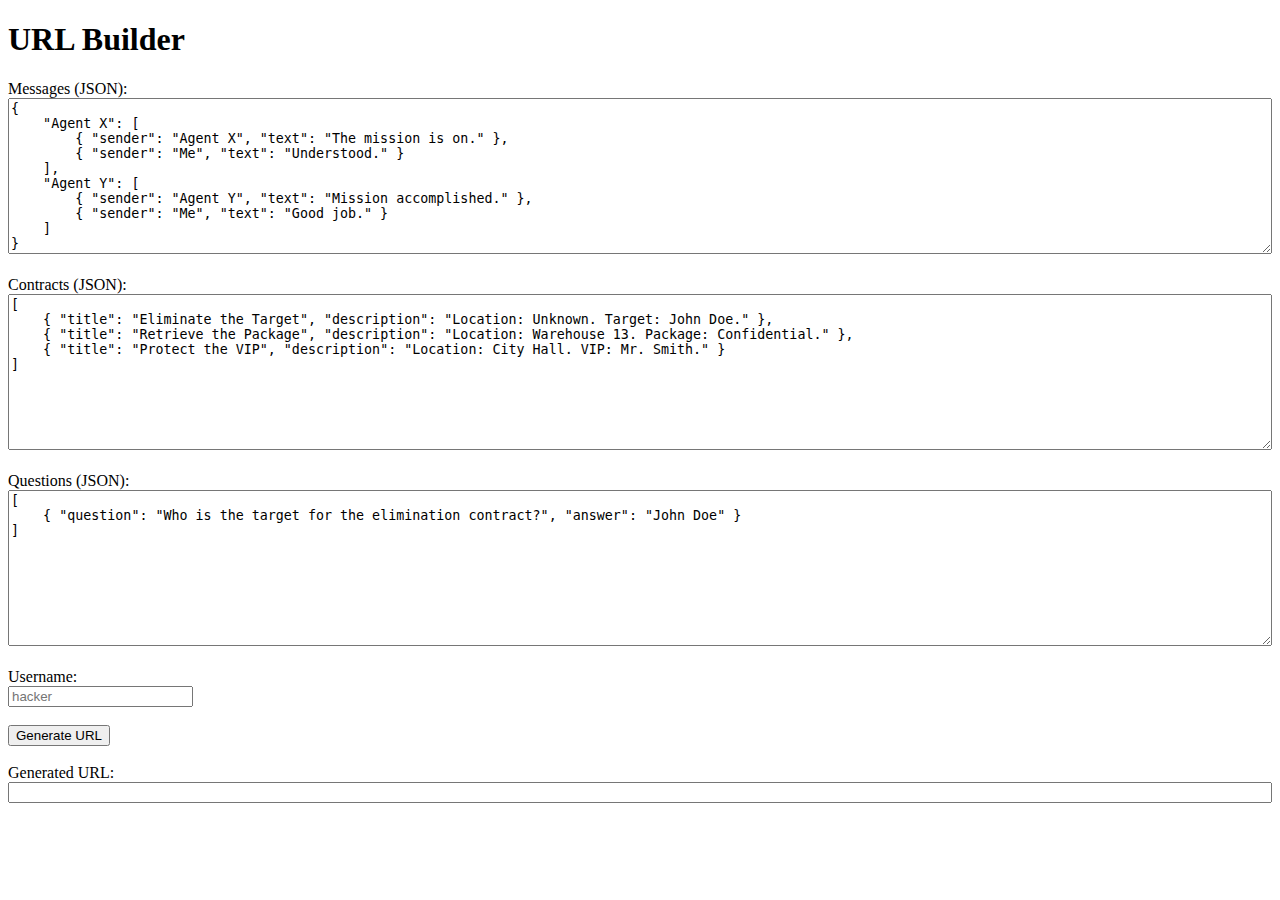
<file: form.html>
<!DOCTYPE html>
<html lang="en">
<head>
    <meta charset="UTF-8">
    <meta name="viewport" content="width=device-width, initial-scale=1.0">
    <title>URL Builder</title>
    <style>
        textarea {
            width: 100%;
            box-sizing: border-box;
        }
        input#generatedURL {
            width: 100%;
            box-sizing: border-box;
        }
    </style>
</head>
<body>
    <h1>URL Builder</h1>
    <form id="urlBuilderForm">
        <label for="messages">Messages (JSON):</label><br>
        <textarea id="messages" rows="10">{
    "Agent X": [
        { "sender": "Agent X", "text": "The mission is on." },
        { "sender": "Me", "text": "Understood." }
    ],
    "Agent Y": [
        { "sender": "Agent Y", "text": "Mission accomplished." },
        { "sender": "Me", "text": "Good job." }
    ]
}</textarea><br><br>

        <label for="contracts">Contracts (JSON):</label><br>
        <textarea id="contracts" rows="10">[
    { "title": "Eliminate the Target", "description": "Location: Unknown. Target: John Doe." },
    { "title": "Retrieve the Package", "description": "Location: Warehouse 13. Package: Confidential." },
    { "title": "Protect the VIP", "description": "Location: City Hall. VIP: Mr. Smith." }
]</textarea><br><br>

        <label for="questions">Questions (JSON):</label><br>
        <textarea id="questions" rows="10">[
    { "question": "Who is the target for the elimination contract?", "answer": "John Doe" }
]</textarea><br><br>

        <label for="username">Username:</label><br>
        <input type="text" id="username" placeholder="hacker"><br><br>

        <button type="button" onclick="generateURL()">Generate URL</button>
    </form>
    <br>
    <label for="generatedURL">Generated URL:</label><br>
    <input type="text" id="generatedURL" readonly>

    <script>
        function encodeBase64(data) {
            return btoa(unescape(encodeURIComponent(data)));
        }

        function validateAndFormatJSON(jsonString) {
            try {
                const jsonObject = JSON.parse(jsonString);
                return JSON.stringify(jsonObject, null, 2);
            } catch (e) {
                alert("Invalid JSON format: " + e.message);
                throw new Error("Invalid JSON format");
            }
        }

        function generateURL() {
            try {
                const messages = validateAndFormatJSON(document.getElementById('messages').value);
                const contracts = validateAndFormatJSON(document.getElementById('contracts').value);
                const questions = validateAndFormatJSON(document.getElementById('questions').value);
                const username = document.getElementById('username').value || 'hacker';

                const encodedMessages = encodeBase64(messages);
                const encodedContracts = encodeBase64(contracts);
                const encodedQuestions = encodeBase64(questions);

                const protocol = window.location.protocol;
                const hostname = window.location.hostname;
                const port = window.location.port ? `:${window.location.port}` : '';
                const url = `${protocol}//${hostname}${port}/index.html?messages=${encodedMessages}&contracts=${encodedContracts}&questions=${encodedQuestions}&username=${username}`;
                document.getElementById('generatedURL').value = url;
            } catch (e) {
                // Handle error if JSON validation fails
            }
        }

        document.getElementById('urlBuilderForm').addEventListener('submit', function(event) {
            event.preventDefault();
            generateURL();
        });
    </script>
</body>
</html>
</file>
